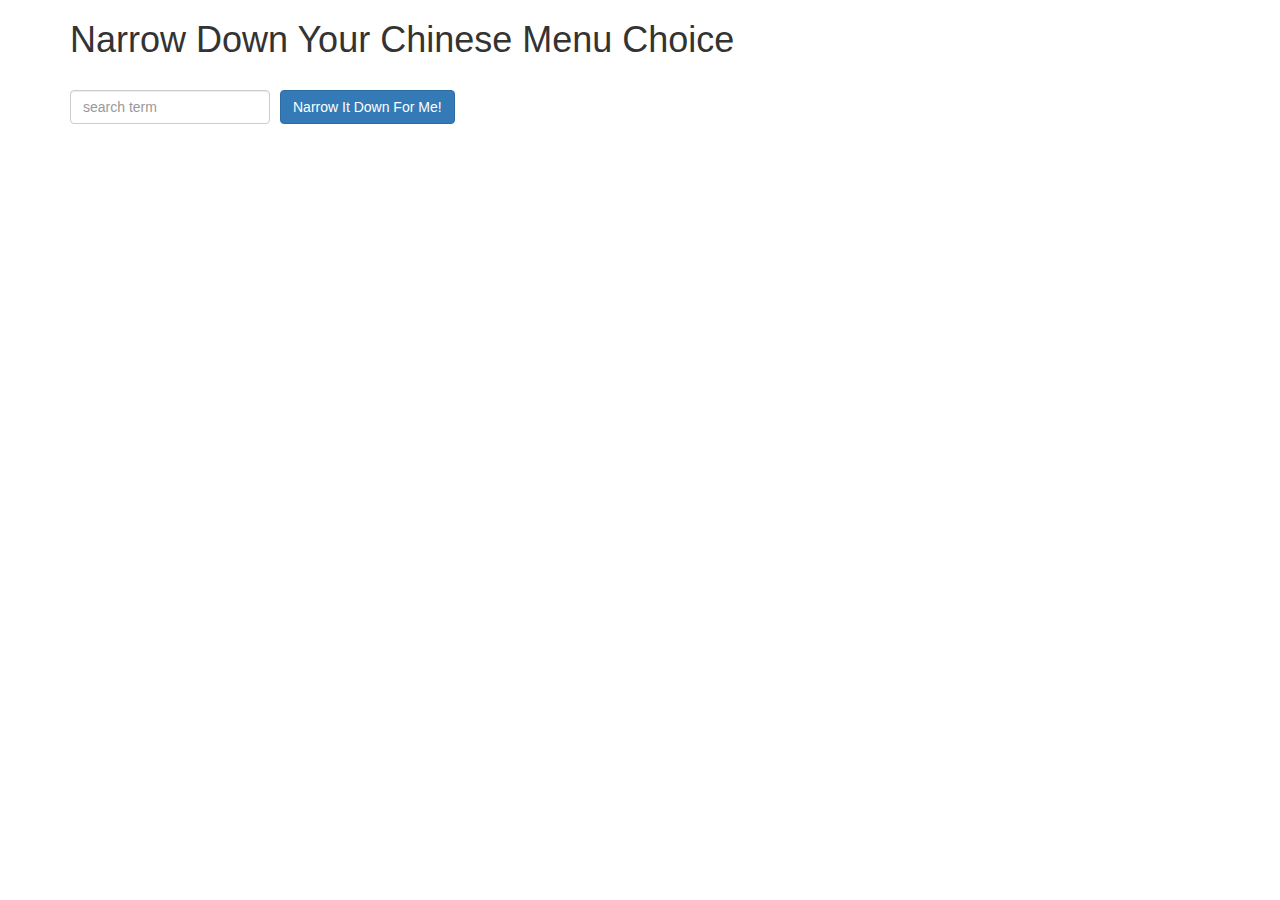
<file: module3-solution/index.html>
<!doctype html>
<html lang="en" ng-app="NarrowItDownApp">
  <head>
    <title>Narrow Down Your Menu Choice</title>
    <meta name="viewport" content="width=device-width, initial-scale=1">
    <script src="angular.min.js"></script>
    <script src="app.js"></script>
    <link rel="stylesheet" href="styles/bootstrap.min.css">
    <link rel="stylesheet" href="styles/styles.css">
  </head>
<body>
   <div class="container" ng-controller="NarrowItDownController as ctrl">
    <h1>Narrow Down Your Chinese Menu Choice</h1>

    <div class="form-group">
      <input type="text" ng-model="ctrl.searchTerm" placeholder="search term" class="form-control">
    </div>
    <div class="form-group narrow-button">
      <button class="btn btn-primary" ng-click="ctrl.getMatchedMenuItems()">Narrow It Down For Me!</button>
    </div>
    
    <found-items found="ctrl.found" on-remove="ctrl.remove(index)" ng-if="ctrl.searchDone" results-found="ctrl.resultsFound()"></found-items>        
  </div>

</body>
</html>
</file>
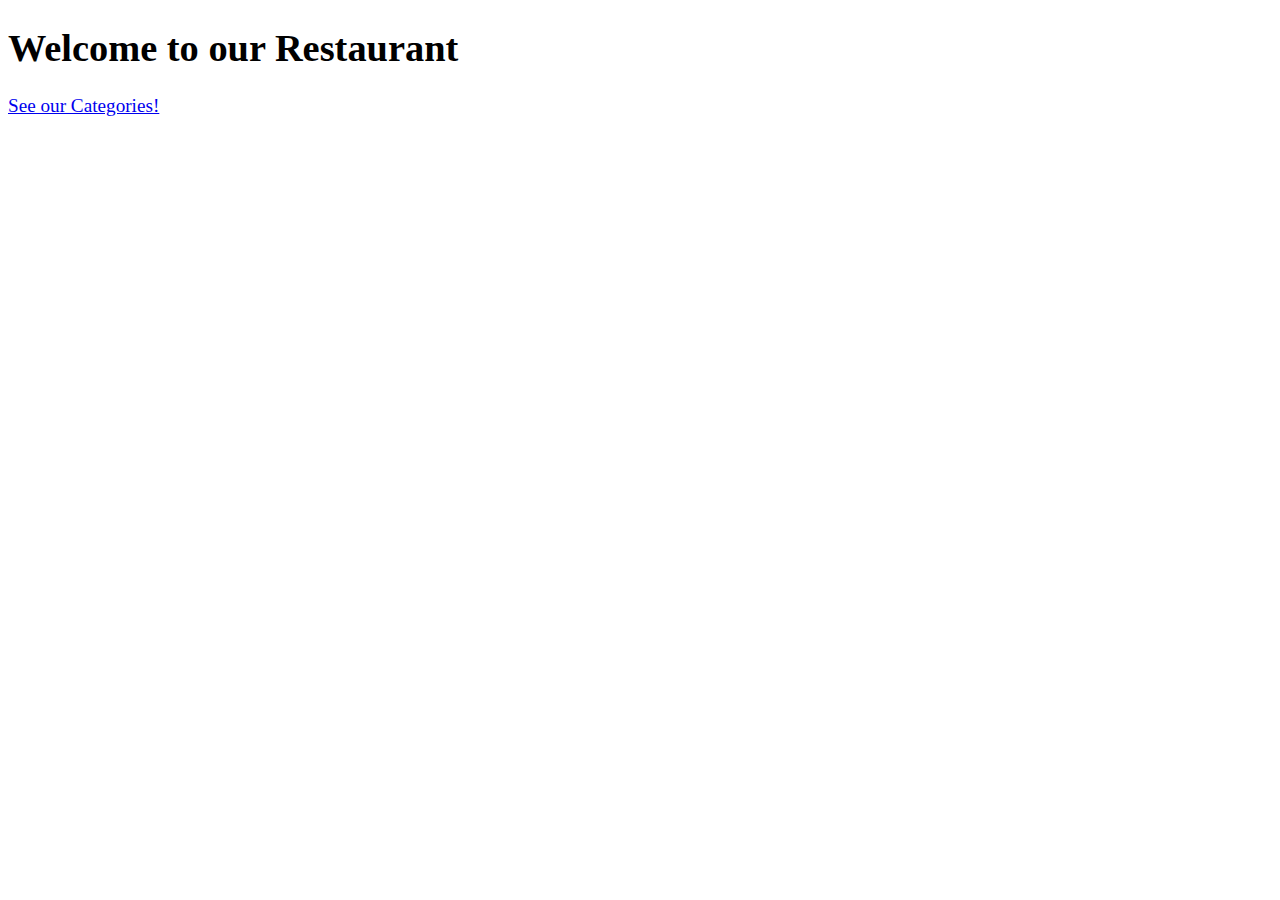
<file: module4-solution/index.html>
<!DOCTYPE html>
<html ng-app='MenuApp'>
  <head>
    <meta charset="utf-8">
    <link rel="stylesheet" href="css/styles.css">
    <title>Menu App</title>
  </head>
  <body>
    <h1>Welcome to our Restaurant</h1>    

    <ui-view></ui-view>

    <!-- Libraries -->
    <script src="lib/angular.min.js"></script>
    <script src="lib/angular-ui-router.min.js"></script>

    <!-- Modules -->
    <script src="src/data/data.module.js"></script>
    <script src="src/menuapp/menuapp.module.js"></script>    

    <!-- 'Data' artifacts -->
    <script src="src/data/menudata.service.js"></script>

    <!-- 'MenuApp' artifacts -->
    <script src="src/menuapp/main-categories.controller.js"></script>
    <script src="src/menuapp/categories.component.js"></script>    
    <script src="src/menuapp/categoryitems.controller.js"></script>
    <script src="src/menuapp/items.component.js"></script>    

    <!-- Routes -->
    <script src="src/menuapp/routes.js"></script>

  </body>
</html>
</file>
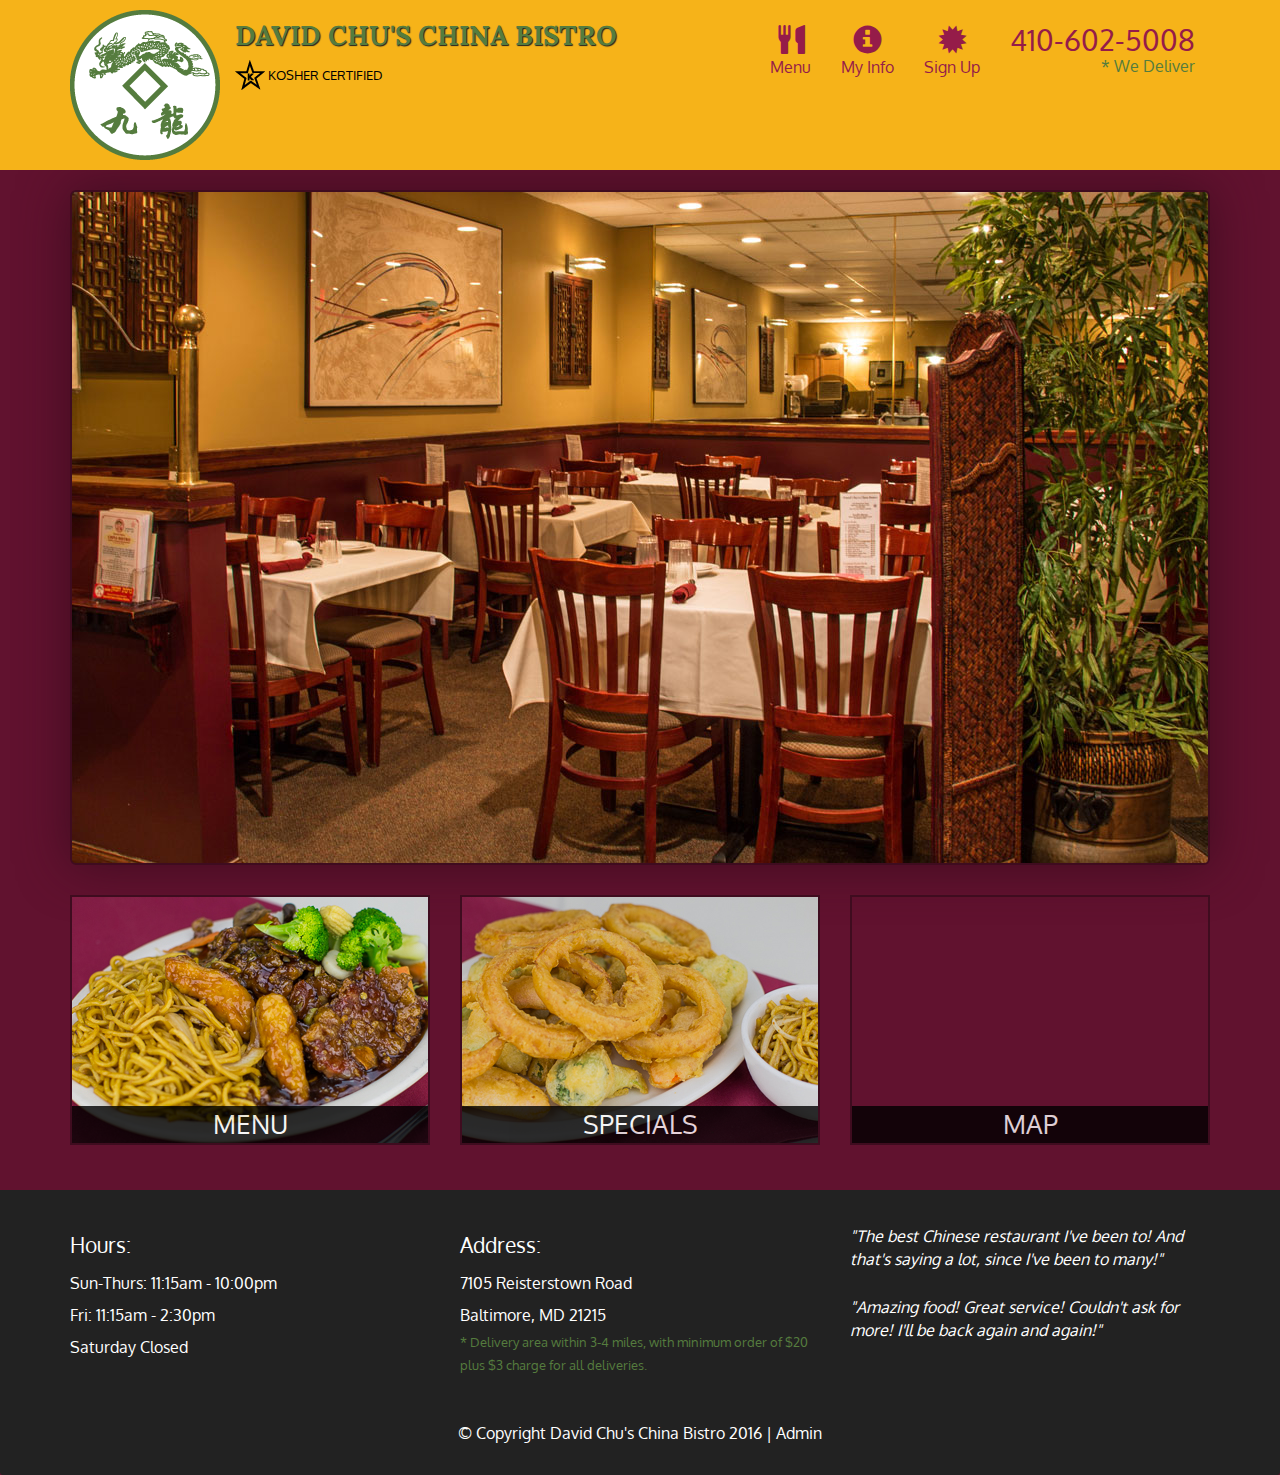
<file: module5-solution/index.html>
<!DOCTYPE html>
<html lang="en">
  <head>
    <meta charset="utf-8">
    <meta http-equiv="X-UA-Compatible" content="IE=edge">
    <meta name="viewport" content="width=device-width, initial-scale=1">
    <title>David Chu's China Bistro</title>
    <link href='https://fonts.googleapis.com/css?family=Oxygen:400,300,700' rel='stylesheet' type='text/css'>
    <link href='https://fonts.googleapis.com/css?family=Lora' rel='stylesheet' type='text/css'>
    <link rel="stylesheet" href="css/bootstrap.min.css">
    <link rel="stylesheet" href="css/restaurant.css">
    <link rel="stylesheet" href="css/common.css">
  </head>
  <body ng-app="restaurant" ng-strict-di>

    <!-- Fixed position loading indicator -->
    <loading class="loading-indicator"></loading>

    <header>
      <nav id="header-nav" class="navbar navbar-default">
        <div class="container">
          <div class="navbar-header">
            <a href="index.html" class="pull-left visible-md visible-lg">
              <div id="logo-img" alt="Logo image"></div>
            </a>

            <div class="navbar-brand">
              <a href="index.html"><h1>David Chu's China Bistro</h1></a>
              <p>
              <img src="images/star-k-logo.png" alt="Kosher certification">
              <span>Kosher Certified</span>
              </p>
            </div>

            <button id="navbarToggle" type="button" class="navbar-toggle collapsed" data-toggle="collapse" data-target="#collapsable-nav" aria-expanded="false">
              <span class="sr-only">Toggle navigation</span>
              <span class="icon-bar"></span>
              <span class="icon-bar"></span>
              <span class="icon-bar"></span>
            </button>
          </div>

          <div id="collapsable-nav" class="collapse navbar-collapse">
            <ul id="nav-list" class="nav navbar-nav navbar-right">
              <li id="navHomeButton" class="visible-xs">
                <a href="index.html">
                  <span class="glyphicon glyphicon-home"></span> Home</a>
              </li>
              <li id="navMenuButton" ui-sref-active="active">
                <a ui-sref="public.menu">
                  <span class="glyphicon glyphicon-cutlery"></span><br class="hidden-xs"> Menu</a>
              </li>
              <li id="navMenuButton" ui-sref-active="active">
                <a ui-sref="public.myInfo">
                  <span class="glyphicon glyphicon-info-sign"></span><br class="hidden-xs"> My Info</a>
              </li>
              <li id="navMenuButton" ui-sref-active="active">
                <a ui-sref="public.signUp">
                  <span class="glyphicon glyphicon-certificate"></span><br class="hidden-xs"> Sign Up</a>
              </li>
              <li id="phone" class="hidden-xs">
                <a href="tel:410-602-5008">
                  <span>410-602-5008</span></a><div>* We Deliver</div>
              </li>
            </ul><!-- #nav-list -->
          </div><!-- .collapse .navbar-collapse -->
        </div><!-- .container -->
      </nav><!-- #header-nav -->
    </header>

    <div id="call-btn" class="visible-xs">
      <a class="btn" href="tel:410-602-5008">
        <span class="glyphicon glyphicon-earphone"></span>
        410-602-5008
      </a>
    </div>
    <div id="xs-deliver" class="text-center visible-xs">* We Deliver</div>

    <ui-view>
      <div class="text-center initial-loading">
        <h2>Loading Site...</h2>
      </div>
    </ui-view>

    <footer class="panel-footer">
      <div class="container">
        <div class="row">
          <section id="hours" class="col-sm-4">
            <span>Hours:</span><br>
            Sun-Thurs: 11:15am - 10:00pm<br>
            Fri: 11:15am - 2:30pm<br>
            Saturday Closed
            <hr class="visible-xs">
          </section>
          <section id="address" class="col-sm-4">
            <span>Address:</span><br>
            7105 Reisterstown Road<br>
            Baltimore, MD 21215
            <p>* Delivery area within 3-4 miles, with minimum order of $20 plus $3 charge for all deliveries.</p>
            <hr class="visible-xs">
          </section>
          <section id="testimonials" class="col-sm-4">
            <p>"The best Chinese restaurant I've been to! And that's saying a lot, since I've been to many!"</p>
            <p>"Amazing food! Great service! Couldn't ask for more! I'll be back again and again!"</p>
          </section>
        </div>
        <div class="text-center">
          &copy; Copyright David Chu's China Bistro 2016 |
          <a ui-sref="admin.auth">Admin</a></div>
      </div>
    </footer>

    <!-- Libs -->
    <script src="lib/jquery-2.1.4.min.js"></script>
    <script src="lib/bootstrap.min.js"></script>
    <script src="lib/angular.min.js"></script>
    <script src="lib/angular-ui-router.min.js"></script>

    <!-- Main Restaurant Module -->
    <script src="src/restaurant.module.js"></script>

    <!-- Common Module -->
    <script src="src/common/common.module.js"></script>
    <script src="src/common/loading/loading.component.js"></script>
    <script src="src/common/loading/loading.interceptor.js"></script>
    <script src="src/common/menu.service.js"></script>
    <script src="src/common/user-registration.service.js"></script>

    <!-- Public Module -->
    <script src="src/public/public.module.js"></script>
    <script src="src/public/public.routes.js"></script>
    <script src="src/public/menu/menu.controller.js"></script>
    <script src="src/public/my-info/my-info.controller.js"></script>
    <script src="src/public/menu-category/menu-category.component.js"></script>
    <script src="src/public/menu-items/menu-items.controller.js"></script>
    <script src="src/public/menu-item/menu-item.component.js"></script>    
    <script src="src/public/user-registration-form/user-registration-form.component.js"></script>
    <script src="src/public/user-details/user-details.component.js"></script>    

    <!-- ADMIN SITE -->

    <!--Application files -->

  </body>

</html>
</file>
<file: module3-solution/styles/styles.css>
h1 {
  margin-bottom: 30px;
}
input[type="text"] {
  width: 200px;
  float: left;
}
.narrow-button {
  float: left;
  margin-left: 10px;
}
.loader {
  display: none;
  margin-left: 5px;
  font-size: 10px;
  float: left;
  border-top: 1.1em solid rgba(147, 147, 147, 0.2);
  border-right: 1.1em solid rgba(147, 147, 147, 0.2);
  border-bottom: 1.1em solid rgba(147, 147, 147, 0.2);
  border-left: 1.1em solid #676767;
  -webkit-transform: translateZ(0);
  -ms-transform: translateZ(0);
  transform: translateZ(0);
  -webkit-animation: load8 1.1s infinite linear;
  animation: load8 1.1s infinite linear;
}
.loader,
.loader:after {
  border-radius: 50%;
  width: 3em;
  height: 3em;
}
@-webkit-keyframes load8 {
  0% {
    -webkit-transform: rotate(0deg);
    transform: rotate(0deg);
  }
  100% {
    -webkit-transform: rotate(360deg);
    transform: rotate(360deg);
  }
}
@keyframes load8 {
  0% {
    -webkit-transform: rotate(0deg);
    transform: rotate(0deg);
  }
  100% {
    -webkit-transform: rotate(360deg);
    transform: rotate(360deg);
  }
}
</file>
<file: module4-solution/css/styles.css>
body {
  font-size: 1.2em;
}

li[ui-sref]:hover {
  display: inline-block;
  cursor: pointer;
  border: solid black 1px;
  padding-left: 5px;
  padding-right: 5px;
}
</file>
<file: module5-solution/css/restaurant.css>
body {
  font-size: 16px;
  color: #fff;
  background-color: #61122f;
  font-family: 'Oxygen', sans-serif;
}

.initial-loading {
  margin-top: 60px;
}

/** HEADER **/
#header-nav {
  background-color: #f6b319;
  border-radius: 0;
  border: 0;
}

#logo-img {
  background: url('../images/restaurant-logo_large.png') no-repeat;
  width: 150px;
  height: 150px;
  margin: 10px 15px 10px 0;
}

.navbar-brand {
  padding-top: 25px;
}
.navbar-brand h1 { /* Restaurant name */
  font-family: 'Lora', serif;
  color: #557c3e;
  font-size: 1.5em;
  text-transform: uppercase;
  font-weight: bold;
  text-shadow: 1px 1px 1px #222;
  margin-top: 0;
  margin-bottom: 0;
  line-height: .75;
}
.navbar-brand a:hover, .navbar-brand a:focus {
  text-decoration: none;
}
.navbar-brand p { /* Kosher cert */
  color: #000;
  text-transform: uppercase;
  font-size: .7em;
  margin-top: 15px;
}
.navbar-brand p span { /* Star-K */
  vertical-align: middle;
}

#nav-list {
  margin-top: 10px;
}
#nav-list a {
  color: #951C49;
  text-align: center;
}
#nav-list a:hover {
  background: #E7E7E7;
}
#nav-list a span {
  font-size: 1.8em;
}

#phone {
  margin-top: 5px;
}
#phone a { /* Phone number */
  text-align: right;
  padding-bottom: 0;
}
#phone div { /* We Deliver */
  color: #557c3e;
  text-align: right;
  padding-right: 15px;
}

.navbar-header button.navbar-toggle, .navbar-header .icon-bar {
  border: 1px solid #61122f;
}
.navbar-header button.navbar-toggle {
  clear: both;
  margin-top: -30px;
}
/* END HEADER */

/* FOOTER */
.panel-footer {
  margin-top: 30px;
  padding-top: 35px;
  padding-bottom: 30px;
  background-color: #222;
  border-top: 0;
}
.panel-footer div.row {
  margin-bottom: 35px;
}
#hours, #address {
  line-height: 2;
}
#hours > span, #address > span {
  font-size: 1.3em;
}
#address p {
  color: #557c3e;
  font-size: .8em;
  line-height: 1.8;
}
#testimonials {
  font-style: italic;
}
#testimonials p:nth-child(2) {
  margin-top: 25px;
}
a[ui-sref="admin.auth"] {
  color: #fff;
}
/* END FOOTER */

/* FORMS */
#submit-button
{
  background-color: black;
}

button[disabled]:active, button[disabled],
input[type="button"][disabled]:active,
input[type="button"][disabled],
input[type="submit"][disabled]:active,
input[type="submit"][disabled] ,
button[disabled]:hover,
input[type="button"][disabled]:hover,
input[type="submit"][disabled]:hover
{
  border: 2px outset ButtonFace;
  color: GrayText;
  cursor: inherit;
  background-color: #ddd;
  background: #ddd;
}

/* END FORMS */

/********** Medium devices only **********/
@media (min-width: 992px) and (max-width: 1199px) {
  /* Header */
  #logo-img {
    background: url('../images/restaurant-logo_medium.png') no-repeat;
    width: 100px;
    height: 100px;
    margin: 5px 5px 5px 0;
  }
  /* End Header */
}


/********** Extra small devices only **********/
@media (max-width: 767px) {
  /* Header */
  .navbar-brand {
    padding-top: 10px;
    height: 80px;
  }
  .navbar-brand h1 { /* Restaurant name */
    padding-top: 10px;
    font-size: 5vw; /* 1vw = 1% of viewport width */
  }
  .navbar-brand p { /* Kosher cert */
    font-size: .6em;
    margin-top: 12px;
  }
  .navbar-brand p img { /* Star-K */
    height: 20px;
  }

  #collapsable-nav a { /* Collapsed nav menu text */
    font-size: 1.2em;
  }
  #collapsable-nav a span { /* Collapsed nav menu glyph */
    font-size: 1em;
    margin-right: 5px;
  }

  #call-btn > a {
    font-size: 1.5em;
    display: block;
    margin: 0 20px;
    padding: 10px;
    border: 2px solid #fff;
    background-color: #f6b319;
    color: #951c49;
  }
  #xs-deliver {
    margin-top: 5px;
    font-size: .7em;
    letter-spacing: .1em;
    text-transform: uppercase;
  }
  /* End Header */

  /* Footer */
  .panel-footer section {
    margin-bottom: 30px;
    text-align: center;
  }
  .panel-footer section:nth-child(3) {
    margin-bottom: 0; /* margin already exists on the whole row */
  }
  .panel-footer section hr {
    width: 50%;
  }
  /* End Footer */
}


/********** Super extra small devices Only :-) (e.g., iPhone 4) **********/
@media (max-width: 479px) {
  /* Header */
  .navbar-brand h1 { /* Restaurant name */
    padding-top: 5px;
    font-size: 6vw;
  }
  /* End Header */
}
</file>
<file: module5-solution/css/common.css>
.loading-indicator {
    display: block;
    width: 70px;
    position: fixed;
    left: 0;
    right: 0;
    margin: 0 auto;
    top: 40%;
    z-index: 100;
    background-color: #FFF;
}

.loading-indicator img {
    width: 70px;
    background-color: #FFF;
}

.ui-view-placeholder {
    margin-top: 60px;
}
</file>
